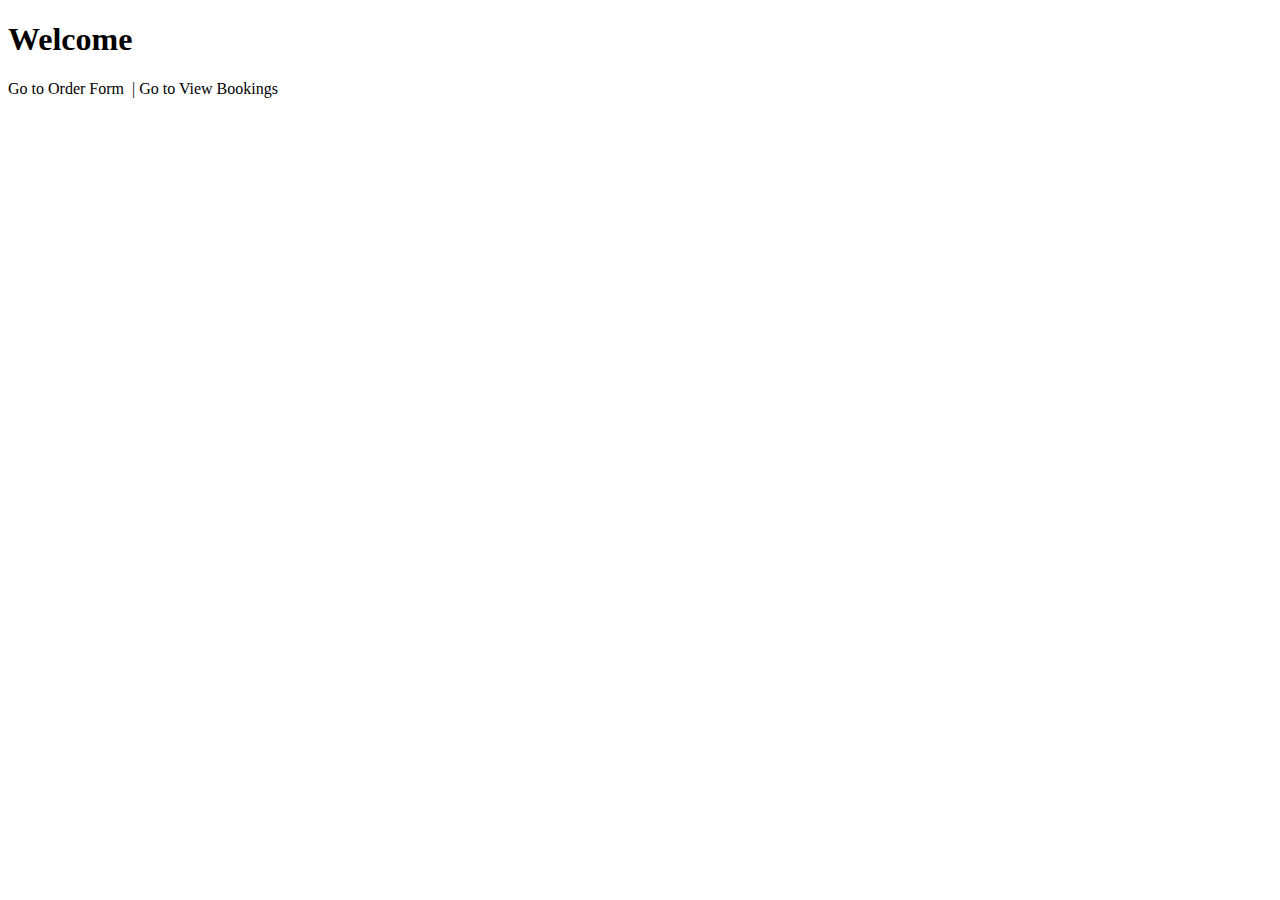
<file: src/main/resources/templates/index.html>
<!DOCTYPE HTML>
<html xmlns:th="http://www.thymeleaf.org">
   <head>
      <meta charset="UTF-8" />
      <title>Welcome</title>
      <link rel="stylesheet" type="text/css" th:href="@{/css/style.css}"/>
   </head>
   <body>
      <h1>Welcome</h1>
      <div>
      	<a th:href="@{/registration_form}">Go to Order Form</a> &nbsp;|&nbsp;<a th:href="@{/view_bookings}">Go to View Bookings</a>        
      </div>
   </body>
</html>
</file>
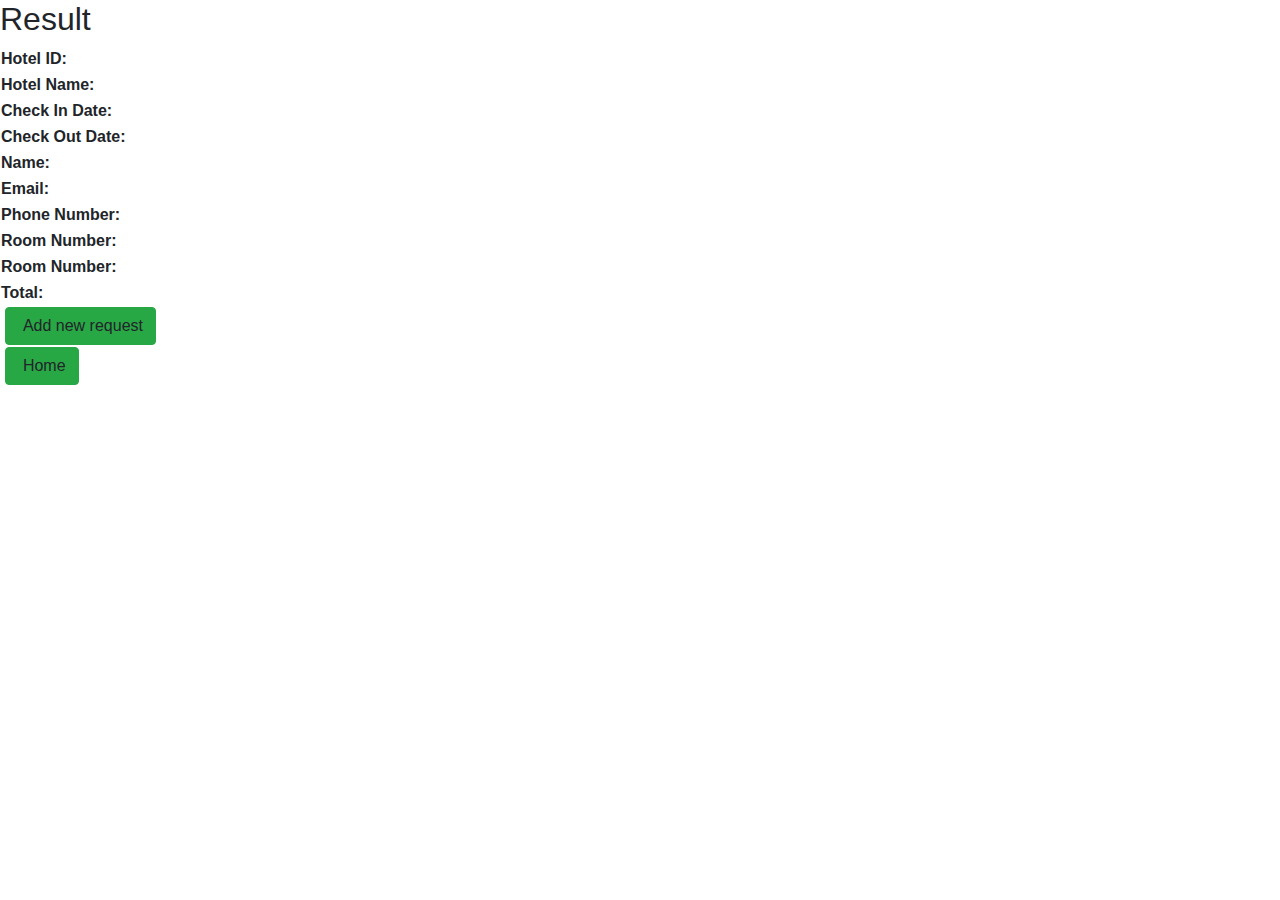
<file: src/main/resources/templates/display_form.html>
<!DOCTYPE html>
<html lang="en" xmlns:th="http://www.thymeleaf.org">
<head>
<meta charset="UTF-8">
<title>Result</title>
<link rel="stylesheet"
    href="https://stackpath.bootstrapcdn.com/bootstrap/4.3.1/css/bootstrap.min.css">
<link rel="stylesheet" type="text/css" th:href="@{/css/display_form.css}" />
</head>
<body>
    <h2>Result</h2>
    <table>
        <tbody>
            <tr>
                <td><strong>Hotel ID:</strong></td>
                <td><span th:text="${bookingDetails.hotelId}"></span></td>
            </tr>
            <tr>
                <td><strong>Hotel Name:</strong></td>
                <td><span th:text="${bookingDetails.hotelName}"></span></td>
            </tr>
            <tr>
                <td><strong>Check In Date:</strong></td>
                <td><span th:text="${bookingDetails.checkinDate}"></span></td>
            </tr>
            <tr>
                <td><strong>Check Out Date:</strong></td>
                <td><span th:text="${bookingDetails.checkOutDate}"></span></td>
            </tr>
            <tr>
                <td><strong>Name:</strong></td>
                <td><span th:text="${bookingDetails.cusName}"></span></td>
            </tr>
            <tr>
                <td><strong>Email:</strong></td>
                <td><span th:text="${bookingDetails.cusEmail}"></span></td>
            </tr>
            <tr>
                <td><strong>Phone Number:</strong></td>
                <td><span th:text="${bookingDetails.phoneNum}"></span></td>
            </tr>
            <tr>
                <td><strong>Room Number:</strong></td>
                <td><span th:text="${bookingDetails.roomName}"></span></td>
            </tr>
            <tr>
                <td><strong>Room Number:</strong></td>
                <td><span th:text="${bookingDetails.numGuest}"></span></td>
            </tr>
            <tr>
                <td><strong>Total:</strong></td>
                <td><span th:text="${bookingDetails.TotalAmount}"></span></td>
            </tr>
            <tr>
                <td colspan="2">&nbsp;<a th:href="@{registration_form}"
                    class="btn btn-success"> <i class="fa fa-arrow-circle-o-left"></i>&nbsp;Add
                        new request
                </a>
                </td>
             </tr>
             <tr>
                <td colspan="2">&nbsp;<a th:href="@{/}"
                    class="btn btn-success"> <i class="fa fa-arrow-circle-o-left"></i>&nbsp;Home
                </a>
                </td>
            </tr>
        </tbody>
    </table>
</body>
</html>
</file>
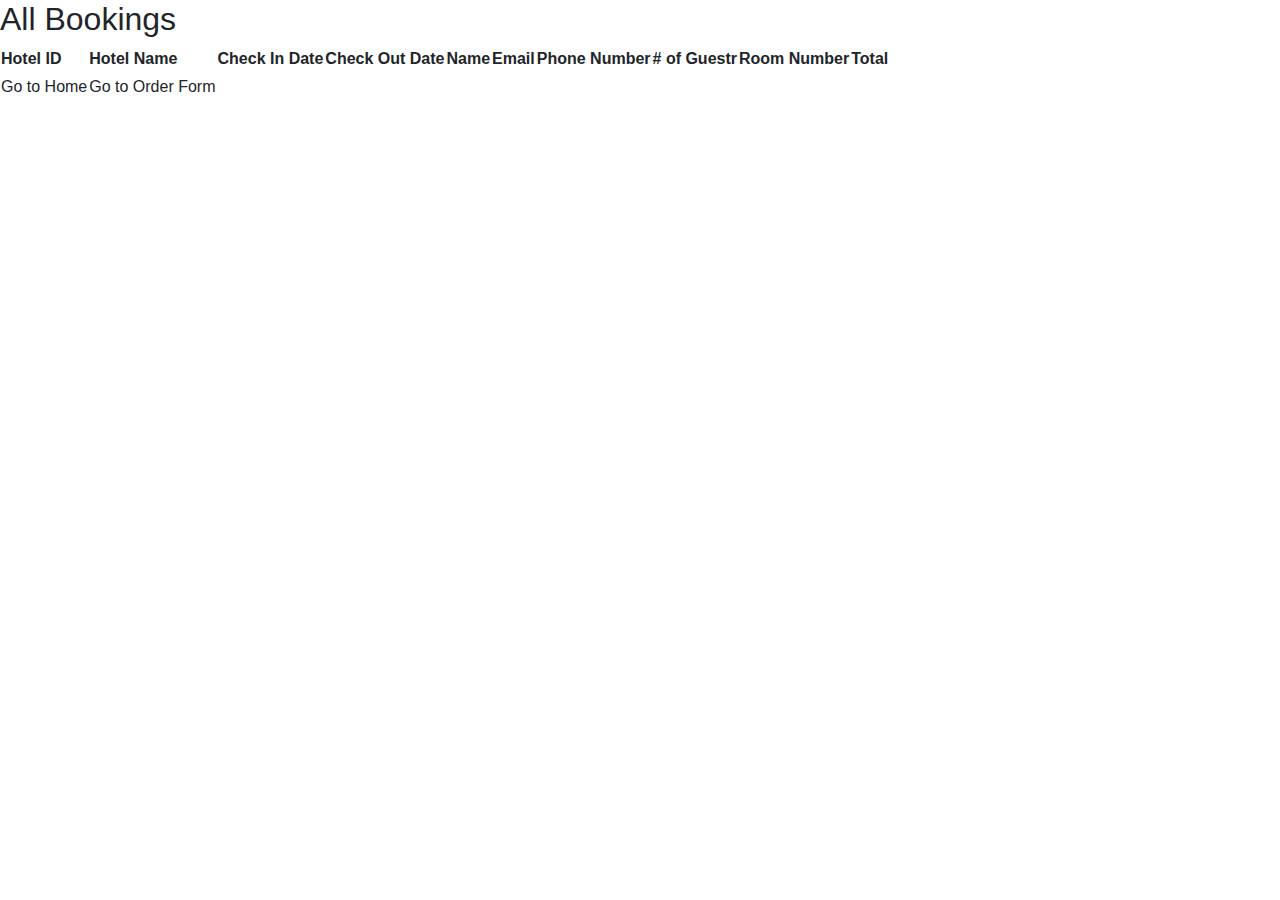
<file: src/main/resources/templates/view_bookings.html>
<!DOCTYPE html>
<html lang="en" xmlns:th="http://www.thymeleaf.org">
<head>
<meta charset="UTF-8">
<title>Result</title>
<link rel="stylesheet"
    href="https://stackpath.bootstrapcdn.com/bootstrap/4.3.1/css/bootstrap.min.css">
<link rel="stylesheet" type="text/css"
    th:href="@{/css/display_form.css}" />
</head>
<body>
    <h2>All Bookings</h2>
    <table>
    	<thead>
    		<tr>
    			<th>Hotel ID</th>
    			<th>Hotel Name</th>
    			<th>Check In Date</th>
    			<th>Check Out Date</th>
    			<th>Name</th>
    			<th>Email</th>
    			<th>Phone Number</th>
    			<th># of Guestr</th>
    			<th>Room Number</th>
    			<th>Total</th>
    		</tr>
    	</thead>
        <tbody>
            <tr th:each="booking: ${booking}">
			    <td th:text="${booking.hotelId}" />
			    <td th:text="${booking.hotelName}" />
			    <td th:text="${booking.checkinDate}" />
			    <td th:text="${booking.checkOutDate}" />
			    <td th:text="${booking.cusName}" />
			    <td th:text="${booking.cusEmail}" />
			    <td th:text="${booking.phoneNum}" />
			    <td th:text="${booking.roomName}" />
			    <td th:text="${booking.numGuest}" />
			    <td th:text="${booking.TotalAmount}" />
			</tr>
        </tbody>
        <tfoot>
        	<tr>
        		<td><a th:href="@{/}">Go to Home</a>  </td>
        		<td><a th:href="@{/registration_form}">Go to Order Form</a></td>
        	</tr>
        </tfoot>
    </table>
</body>
</html>
</file>
